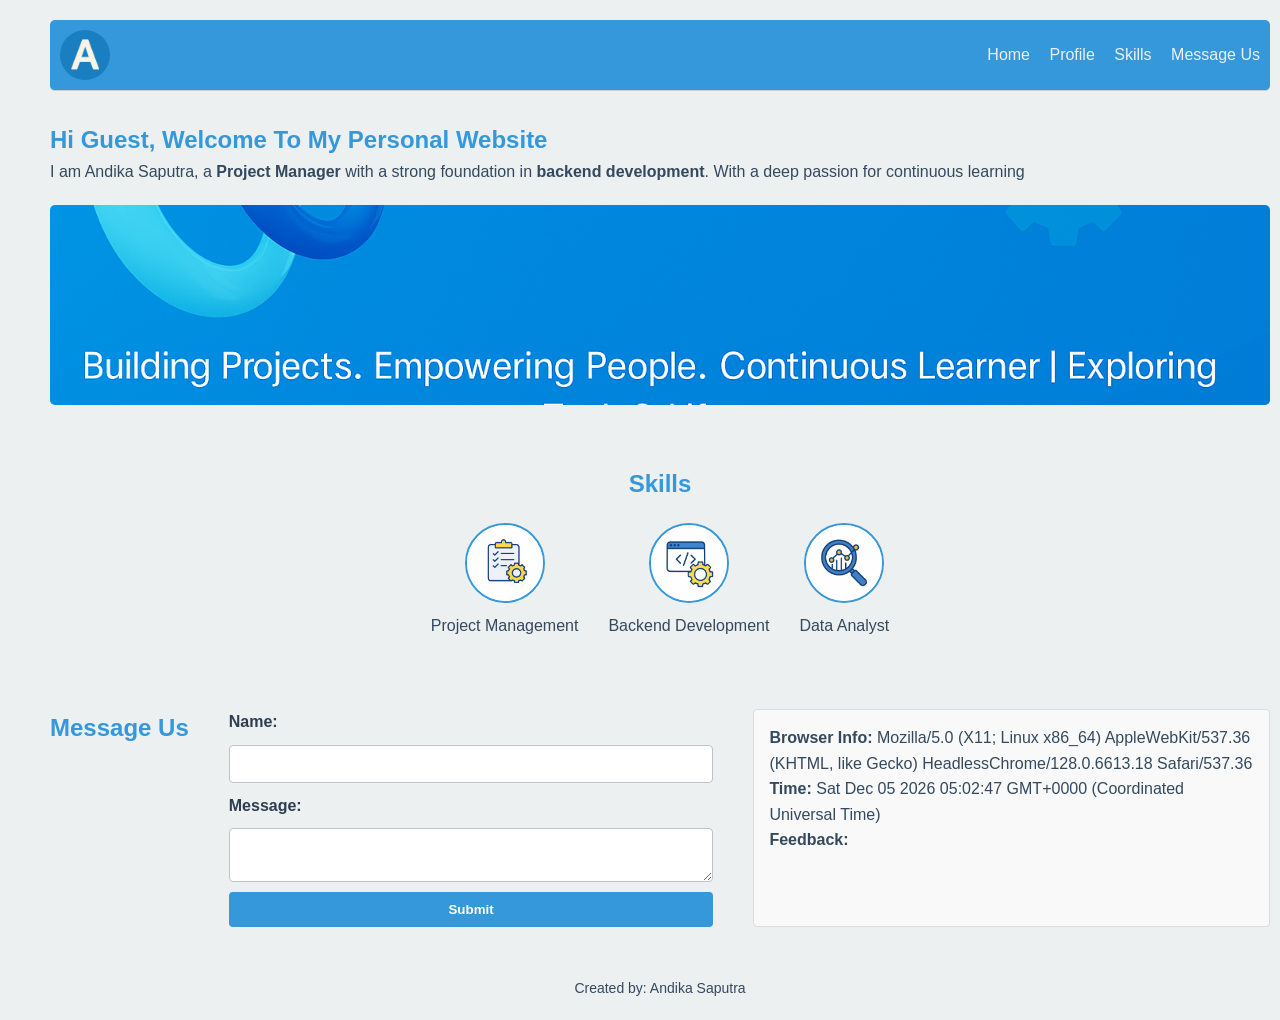
<file: index.html>
<!DOCTYPE html>
<html lang="en">
<head>
  <meta charset="UTF-8" />
  <meta name="viewport" content="width=device-width, initial-scale=1.0" />
  <title>Andika Saputra</title>
  <link rel="stylesheet"  href="css/style.css"/>

</head>
<body>
  <header>
    <div class="logo">
        <!-- 🟡 -->
    </div>
    <nav>
      <a href="index.html">Home</a>
      <a href="profile.html">Profile</a>
      <a href="#skills">Skills</a>
      <a href="#message">Message Us</a>
    </nav>
  </header>
  
  <main>
    <section class="hero">
      <h1 id="welcome-text">Hi <span id="user-name"></span>, Welcome To My Personal Website</h1>
      <p>I am Andika Saputra, a <b>Project Manager</b> with a strong foundation in <b>backend development</b>. With a deep passion for continuous learning</p>
      <div class="image-placeholder">
        <img src="img/banner3.png" alt="image-placeholder">
      </div>
    </section>

    <section class="facilities" id="skills">
      <h2>Skills</h2>
      <div class="facility-items">
        <div class="item">
          <div class="circle">
            <img src="img/pm.png" alt="project management">
          </div>
          <p>Project Management</p>
        </div>
        <div class="item">
          <div class="circle">
            <img src="img/be.png" alt="project management">
          </div>
          <p>Backend Development</p>
        </div>
        <div class="item">
          <div class="circle">
            <img src="img/da.png" alt="project management">
          </div>
          <p>Data Analyst</p>
        </div>
      </div>
    </section>

    <section class="contact" id="message">
      <h2>Message Us</h2>
      <form id="message-form">
        <label>Name:</label>
        <input type="text" id="name" required />
        <!-- <label>Date of Birth:</label>
        <input type="date" id="dob" required />
        <label>Gender:</label>
        <select id="gender">
          <option value="">--Select--</option>
          <option value="Male">Male</option>
          <option value="Female">Female</option>
        </select> -->
        <label>Message:</label>
        <textarea id="message-content" required></textarea>
        <button type="submit">Submit</button>
      </form>

      <div class="submitted" id="submitted-info">
        <p><strong>Browser Info:</strong> <span id="browser-info"></span></p>
        <p><strong>Time:</strong> <span id="timestamp"></span></p>
        <p><strong>Feedback:</strong> <span id="user-message"></span></p>
      </div>
    </section>
  </main>

  <footer>
    <p>Created by: Andika Saputra</p>
  </footer>

  <script src="js/script.js"></script>
</body>
</html>
</file>
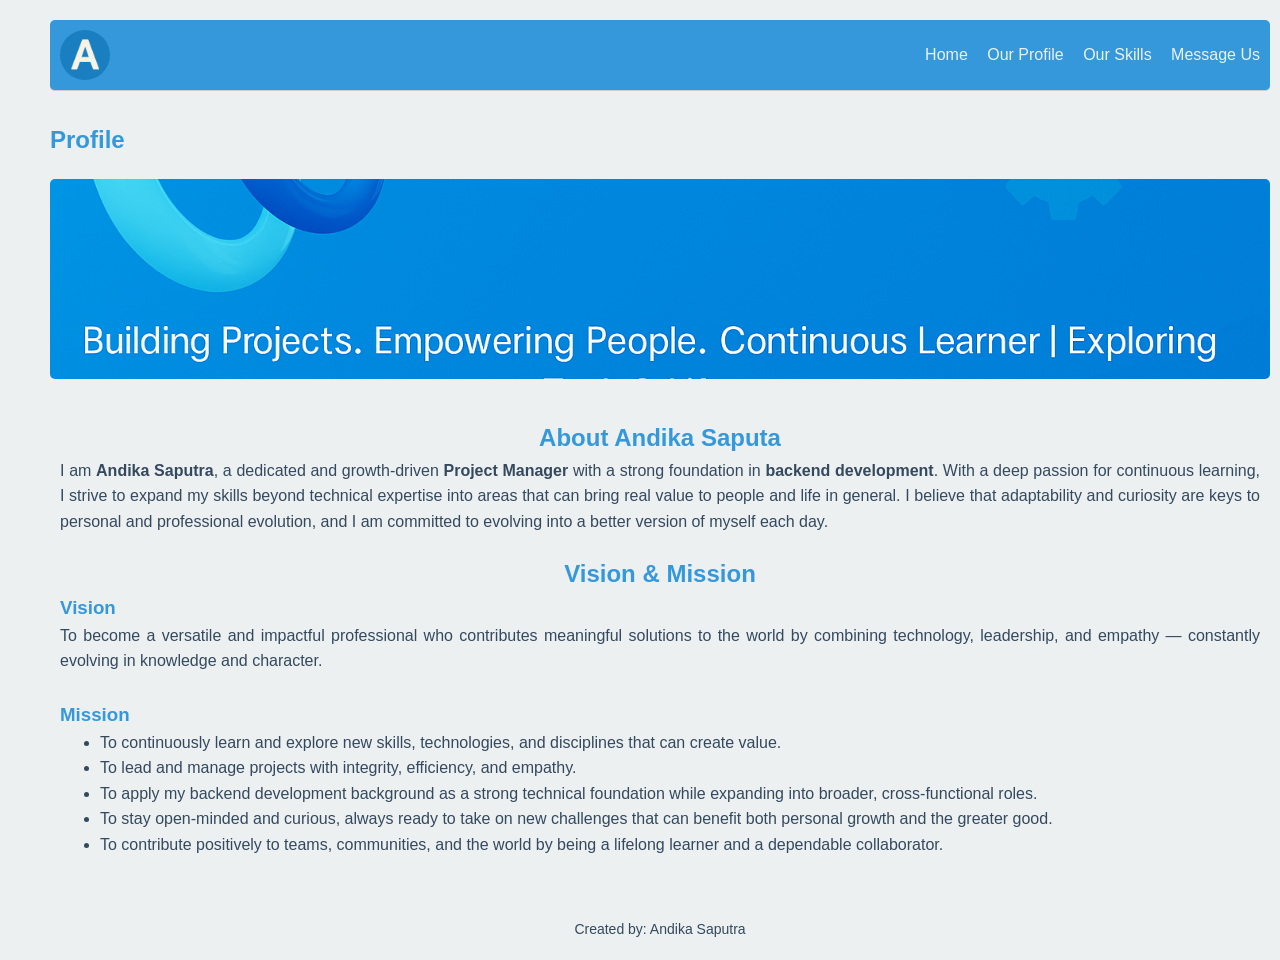
<file: profile.html>
<!DOCTYPE html>
<html lang="en">
<head>
  <meta charset="UTF-8">
  <meta name="viewport" content="width=device-width, initial-scale=1.0">
  <title>Profile | Andika Saputra</title>
  <link rel="stylesheet" href="css/style.css">
</head>
<body>
  <header>
    <div class="logo">
        <!-- 🟡 -->
    </div>
    <nav>
      <a href="index.html">Home</a>
      <a href="profile.html">Our Profile</a>
      <a href="index.html?#skills">Our Skills</a>
      <a href="index.html?#message">Message Us</a>
    </nav>
  </header>

  <main>
    <section class="hero">
      <h1>Profile</h1>
      <div class="image-placeholder">
        <img src="img/banner3.png" alt="image-placeholder>"
      </div>
    </section>

    <section class="about">
      <h2>About Andika Saputa</h2>
      <p>I am <b>Andika Saputra</b>, 
        a dedicated and growth-driven <b>Project Manager</b> 
        with a strong foundation in <b>backend development</b>. 
        With a deep passion for continuous learning, I strive 
        to expand my skills beyond technical expertise 
        into areas that can bring real value to people and life 
        in general. I believe that adaptability and curiosity 
        are keys to personal and professional evolution, 
        and I am committed to evolving into a better version of myself each day.</p>
    </section>

    <section class="vision-mission">
      <h2>Vision & Mission</h2>
      <h3>Vision</h3>
      <p>To become a versatile and impactful professional who contributes meaningful solutions to the world by combining technology, leadership, and empathy — constantly evolving in knowledge and character.</p>
      <br>
      <h3>Mission</h3>
      <ul>
        <li>To continuously learn and explore new skills, technologies, and disciplines that can create value.</li>
        <li>To lead and manage projects with integrity, efficiency, and empathy.</li>
        <li>To apply my backend development background as a strong technical foundation while expanding into broader, cross-functional roles.</li>
        <li>To stay open-minded and curious, always ready to take on new challenges that can benefit both personal growth and the greater good.</li>
        <li>To contribute positively to teams, communities, and the world by being a lifelong learner and a dependable collaborator.</li>
      </ul>
    </section>
  </main>

  <footer>
    <p>Created by: Andika Saputra</p>
  </footer>

</body>
</html>
</file>
<file: css/style.css>
/* General Reset */
* {
  margin: 0;
  padding: 0;
  box-sizing: border-box;
}

body {
  font-family: Arial, sans-serif;
  padding: 20px;
  padding-left: 50px;
  padding-right: 10px;
  line-height: 1.6;
  background-color: #ecf0f1 ;
  
}

body p,ul{
    color: #34495e;
}

body h1,h2,h3{
    color: #3498db;
}

header {
  position: sticky;
  top: 0;
  z-index: 1000;
  background-color: #3498db ;
  border-radius: 5px;
  display: flex;
  justify-content: space-between;
  align-items: center;
  padding-top: 10px;
  padding-bottom: 10px;
  padding-left: 10px;
  padding-right: 10px;
  border-bottom: 1px solid #ccc;
}

.logo {
  width: 50px;
  height: 50px;
  background-image: url("../img/A.png");
  background-size: contain;
  background-repeat: no-repeat;
  background-position: center;
  border-radius: 50%;
}

nav a {
  margin-left: 15px;
  text-decoration: none;
  color: #ecf0f1;
}

.hero {
  text-align: left;
  margin: 30px 0;
}

.image-placeholder {
  background-color: #eee;
  height: 200px;
  margin-top: 20px;
  
}

.image-placeholder img {
  width: 100%;
  height: 100%;
  object-fit: cover;
  display: block;
  border-radius: 5px;
}

.facilities {
  text-align: center;
  padding: 30px 0;
}

.facility-items {
  display: flex;
  justify-content: center;
  gap: 30px;
  margin-top: 20px;
}

.item .circle {
  width: 80px;
  height: 80px;
  border-radius: 50%;
  border: 2px solid #3498db;
  margin: 0 auto 10px auto;
}

.circle img{
    width: 100%;
    height: 100%;
    background-size: contain;
    background-repeat: no-repeat;
    background-position: center;
    border-radius: 50%;
}

.contact {
  display: flex;
  flex-wrap: wrap;
  gap: 40px;
  margin-top: 40px;
}

form {
  flex: 1;
  display: flex;
  flex-direction: column;
  gap: 10px;
}

form label {
  font-weight: 600;
  color: #2c3e50;
}

input, select, textarea {
  padding: 10px;
  border: 1px solid #bdc3c7;
  border-radius: 4px;
  font-size: 14px;
}

input:focus, select:focus, textarea:focus {
  border-color: #3498db;
  outline: none;
  box-shadow: 0 0 5px rgba(52, 152, 219, 0.5);
}

button {
  padding: 10px;
  width: 100%;
  background-color: #3498db;
  color: white;
  border: none;
  border-radius: 4px;
  cursor: pointer;
  font-weight: bold;
  transition: background-color 0.3s ease;
}

button:hover {
  background-color: #2980b9;
}

.submitted {
  flex: 1;
  background-color: #f9f9f9;
  padding: 15px;
  border: 1px solid #ddd;
  border-radius: 4px;
  color: #2c3e50;
}

footer {
  text-align: center;
  margin-top: 50px;
  font-size: 14px;
  color: #555;
}
.about {
    text-align: justify;
    padding: 10px;
}

.about h2{
    text-align: center;
}

.vision-mission{
    text-align: justify;
    padding: 10px;
}

.vision-mission h2{
    text-align: center;
}

.vision-mission ul{
    padding-left: 40px;
    padding-right: 40px;
    text-align: left;
}

@media (max-width: 768px) {
  .facility-items, .contact {
    flex-direction: column;
    align-items: center;
  }

  form, .submitted {
    width: 100%;
  }
  .image-placeholder {
        width: 100%;       /* ukuran crop */
        height: auto;
        overflow: hidden;
        position: relative;
    }
  .image-placeholder img {
        width: 100%;
        height: 100%;
        object-fit: cover;
        display: block;
        object-position: center;
        border-radius: 5px;
    }
}
</file>
